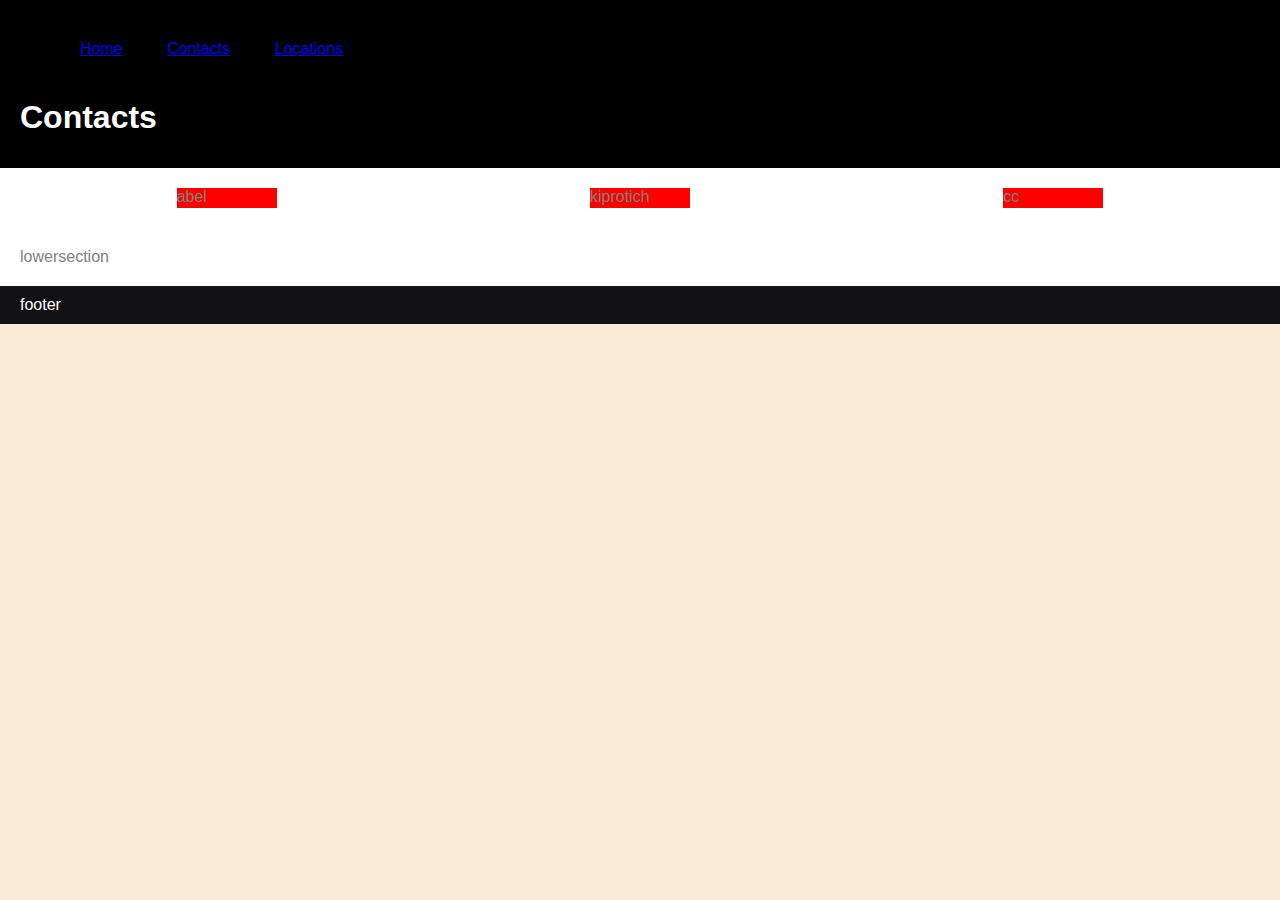
<file: IdeaProjects/contact.html>
<!DOCTYPE html>
    <html>
    <head>
        <title>my page</title>
        <style>
            header{
             background-color: black;
             padding: 20px 20px 10px 20px;
            }
            section{background-color: white;
                     color: gray;
                     padding: 20px;
                 display: flex;
             flex-direction: row;}
            
            footer{background-color: rgb(18, 17, 19);
                    padding: 10px 20px;}
            
            body{color: white;
             background-color: antiquewhite;
             font-family: Arial, Helvetica, sans-serif; 
             margin: 0;
             padding: 0;}
            
             div{background-color: red;
             display: inline-block;
             margin: auto;
             width: 100px;
            height: 20px;
             }
             ul{
                 list-style-type: none;
                 margin: 0;
                 margin-right: 0;
             }
             li{
                 display: inline-block;
                 padding: 20px;
             }
                  </style>
</head>
   <body>
                <header>
                    <nav>
                        <ul>
                            <li><a href="index.html">Home</a></li>
                            <li><a href="contact.html">Contacts</a></li>
                            <li><a href="locations.html">Locations</a></li>
                        </ul>
                        <h1>Contacts</h1>
                    </nav>
                </header>
             <section>
                <div>abel</a></div>
                <div>kiprotich</div>
                <div>cc</div>
            </section>

                
                <section>lowersection</section>
                <footer> footer</footer>
 
   </body>
</html>
</file>
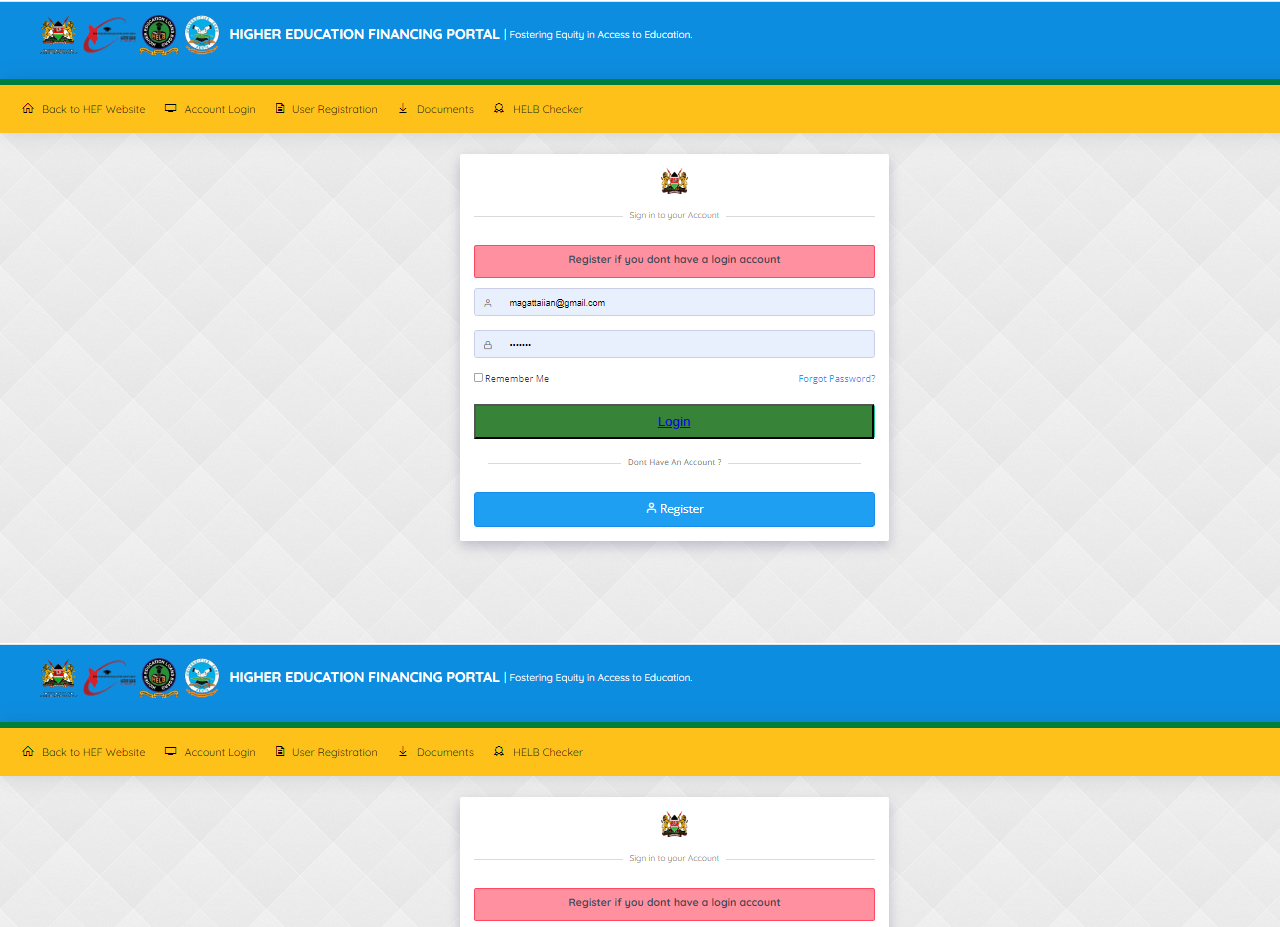
<file: IdeaProjects/initialization.html>
<!DOCTYPE html>
<html>
<style>


    body{background-color: rgb(245, 235, 235);
    
    background-image: url("initilializationpic.PNG");
    }

    button{margin: 396px 500px 480px 466px;
    
  
    background-color:rgb(55, 131, 55);
    width: 400px;
    height: 35px;
    color: white;
    }

</style>

<body>
    <button> <li> <a href="index.html">Login</a></li></button>
</body>
</html>
</file>
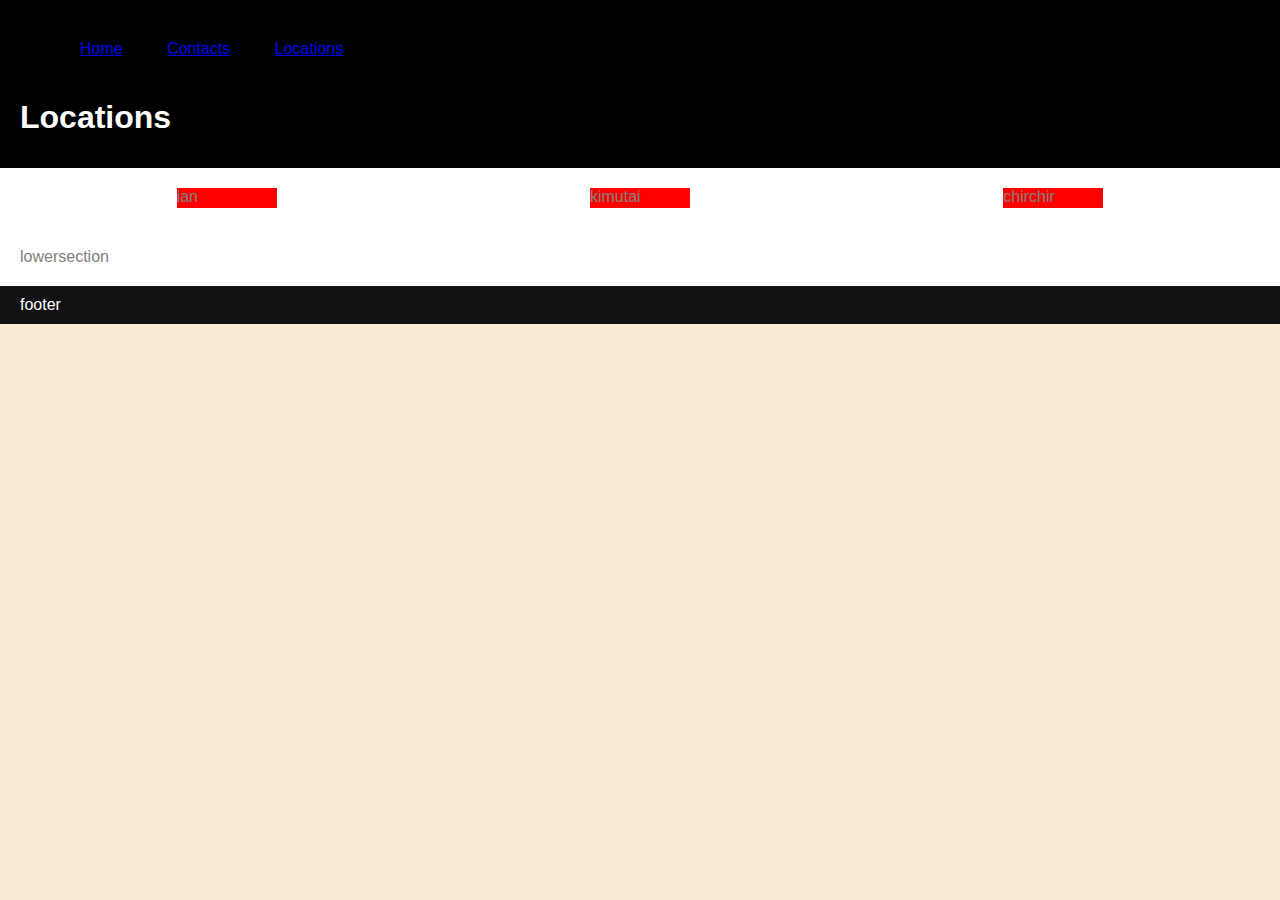
<file: IdeaProjects/locations.html>
<!DOCTYPE html>
    <html>
    <head>
        <title>my page</title>
        <style>
            header{
             background-color: black;
             padding: 20px 20px 10px 20px;
            }
            section{background-color: white;
                     color: gray;
                     padding: 20px;
                 display: flex;
             flex-direction: row;}
            
            footer{background-color: rgb(18, 17, 19);
                    padding: 10px 20px;}
            
            body{color: white;
             background-color: antiquewhite;
             font-family: Arial, Helvetica, sans-serif; 
             margin: 0;
             padding: 0;}
            
             div{background-color: red;
             display: inline-block;
             margin: auto;
             width: 100px;
            height: 20px;
             }
             ul{
                 list-style-type: none;
                 margin: 0;
                 margin-right: 0;
             }
             li{
                 display: inline-block;
                 padding: 20px;
             }
                  </style>
</head>
   <body>
                <header>
                    <nav>
                        <ul>
                            <li><a href="index.html">Home</a></li>
                            <li><a href="contact.html">Contacts</a></li>
                            <li><a href="locations.html">Locations</a></li>
                        </ul>
                        <h1>Locations</h1>
                    </nav>
                </header>
             <section>
                <div>ian</a></div>
                <div>kimutai</div>
                <div>chirchir</div>
            </section>

                
                <section>lowersection</section>
                <footer> footer</footer>
 
   </body>
</html>
</file>
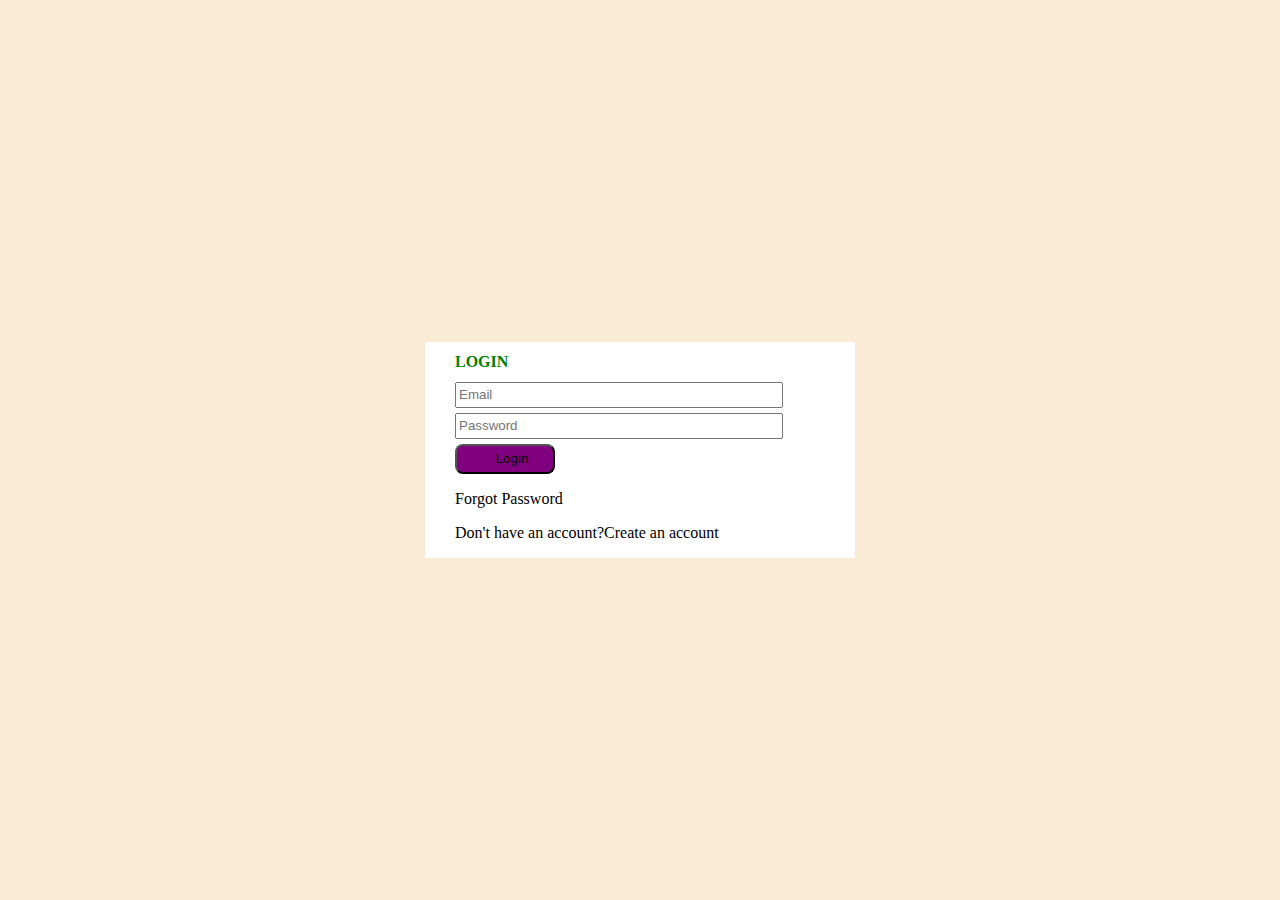
<file: IdeaProjects/login.html>
<!DOCTYPE html>
<html lang="en">
<head>
    <meta charset="UTF-8">
    <meta name="viewport" content="width=device-width, initial-scale=1.0">
    <title>Document</title>



<link rel="stylesheet" href="styles.css">
<script src="valid.js"></script>









</head>
<body>
    <div class="container"> 

        <form class="form" id="login">

            <h1 class="formtitle">LOGIN</h1>
            <input class="emailinput" type="text" name=""  placeholder="Email" id="emailid">
            
            </form>
            
<form class="form"  id="login">

<input class="passwordinput" type="password" name=""  placeholder="Password" id="pass">
<button class="button" onclick="validate()">Login
</button>

</form>

<p class="forgot" onclick="myfunction()">Forgot Password</p>
<p class="noacount">Don't have an account?Create an account</p>



<div id="disapear" class="hidden" >i will dissapeare</div>

    </div>
</body>
</html>
</file>
<file: IdeaProjects/styles.css>
body{
margin: 0;
height: 100vh;
display: flex;
align-items: center;
justify-content: center;
background-color: antiquewhite;


}
.container{background-color:white;
width: 400px;
justify-content: center;
align-items: center;
padding-left: 30px;
}
.formtitle{color: green;
font-size: medium;}



.emailinput,.passwordinput{width: 80%;
height: 20px;
margin-bottom: 5px;}
.button{background-color:purple;
width: 100px;
height: 30px;

border-radius: 8px;
padding-left: 20px;}
.button:hover{size-adjust: 8%;
cursor: pointer;
background-color: green;}

.hidden{display: none;}
</file>
